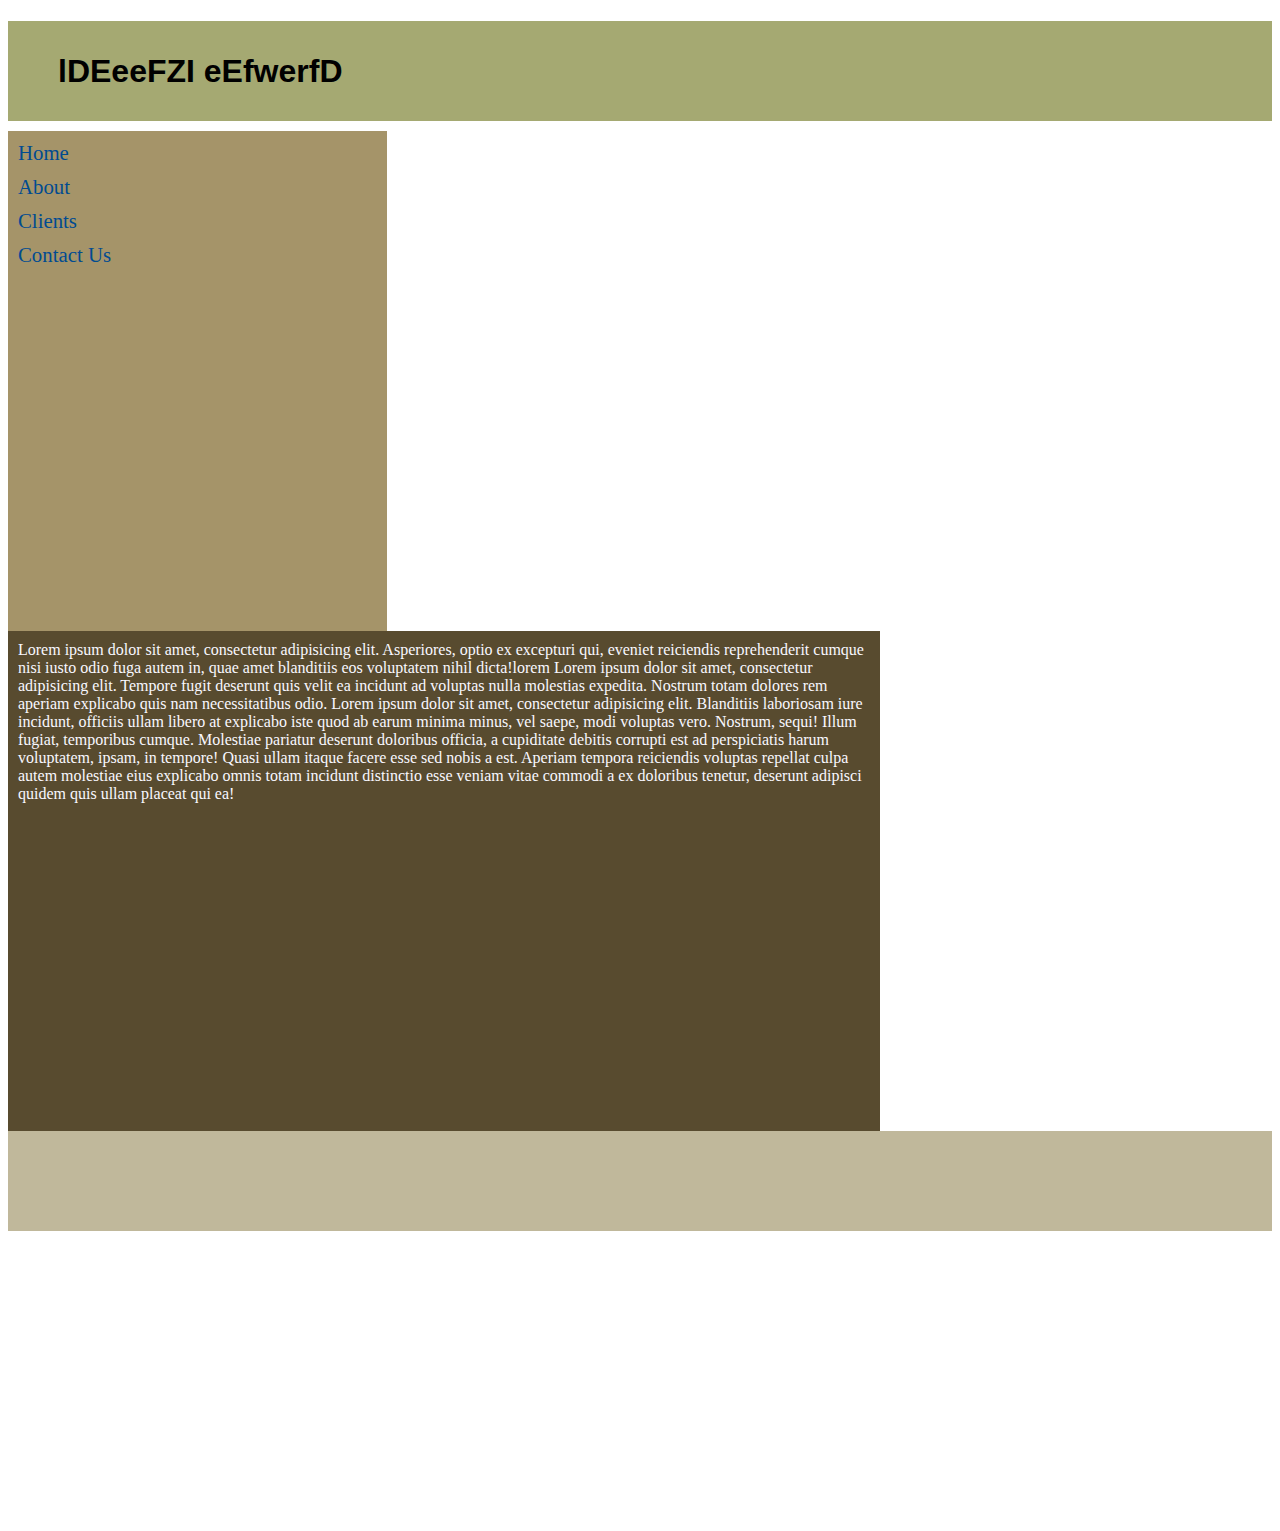
<file: middleExam/1/index.html>
<!DOCTYPE html>
<html>

<head>

  <meta charset="UTF-8">

  <title>CodePen - A Pen by nigayo</title>

    <link rel="stylesheet" href="style.css" media="screen" type="text/css" />

</head>

<body>

  <div id="wrap">
  <header><h1>lDEeeFZI eEfwerfD </h1></header>
  <section>
    <nav role='navigation'>
      <ul>
        <li><a href="#">Home</a></li>
        <li><a href="#">About</a></li>
        <li><a href="#">Clients</a></li>
        <li><a href="#">Contact Us</a></li>
      </ul>
    </nav>
    <div id="bodySection">
      <p>Lorem ipsum dolor sit amet, consectetur adipisicing elit. Asperiores, optio ex excepturi qui, eveniet reiciendis reprehenderit cumque nisi iusto odio fuga autem in, quae amet blanditiis eos voluptatem nihil dicta!lorem Lorem ipsum dolor sit amet, consectetur adipisicing elit. Tempore fugit deserunt quis velit ea incidunt ad voluptas nulla molestias expedita. Nostrum totam dolores rem aperiam explicabo quis nam necessitatibus odio. <span>Lorem ipsum dolor sit amet, consectetur adipisicing elit. Blanditiis laboriosam iure incidunt, officiis ullam libero at explicabo iste quod ab earum minima minus, vel saepe, modi voluptas vero. Nostrum, sequi!</span>
      <span>Illum fugiat, temporibus cumque. Molestiae pariatur deserunt doloribus officia, a cupiditate debitis corrupti est ad perspiciatis harum voluptatem, ipsam, in tempore! Quasi ullam itaque facere esse sed nobis a est.</span>
      <span>Aperiam tempora reiciendis voluptas repellat culpa autem molestiae eius explicabo omnis totam incidunt distinctio esse veniam vitae commodi a ex doloribus tenetur, deserunt adipisci quidem quis ullam placeat qui ea!</span></p>
    </div>
  </section>
  <footer></footer>
</div>

</body>

</html>
</file>
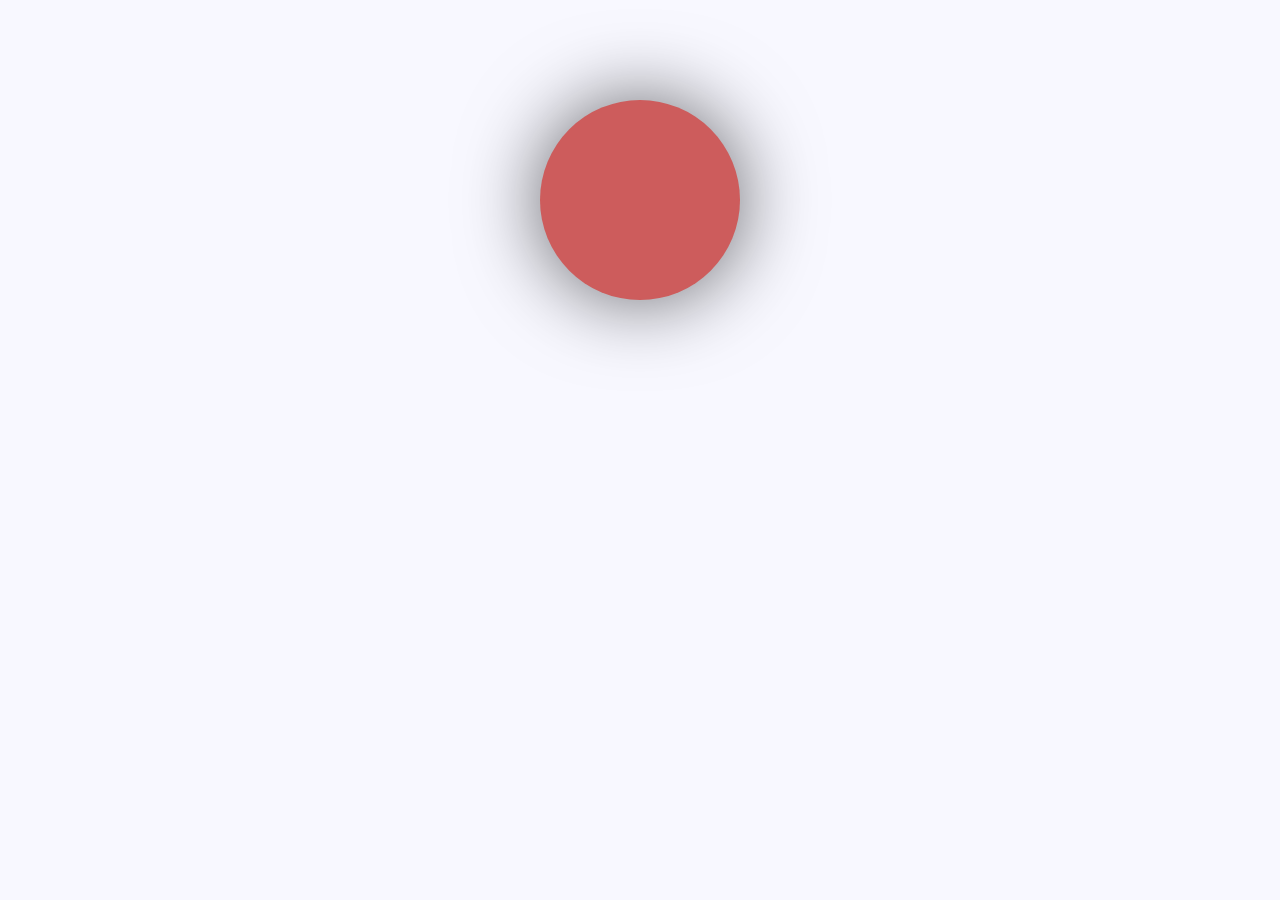
<file: middleExam/2/index.html>
<!DOCTYPE html>
<html>

<head>

  <meta charset="UTF-8">

  <title>make color Circle </title>

    <link rel="stylesheet" href="css/style.css" media="screen" type="text/css" />

</head>

<body>

<div id="container">
	<div class="changer">  
	</div>
	<ul>
	</ul>
</div>

<script src="js/index.js"></script>
</body>

</html>
</file>
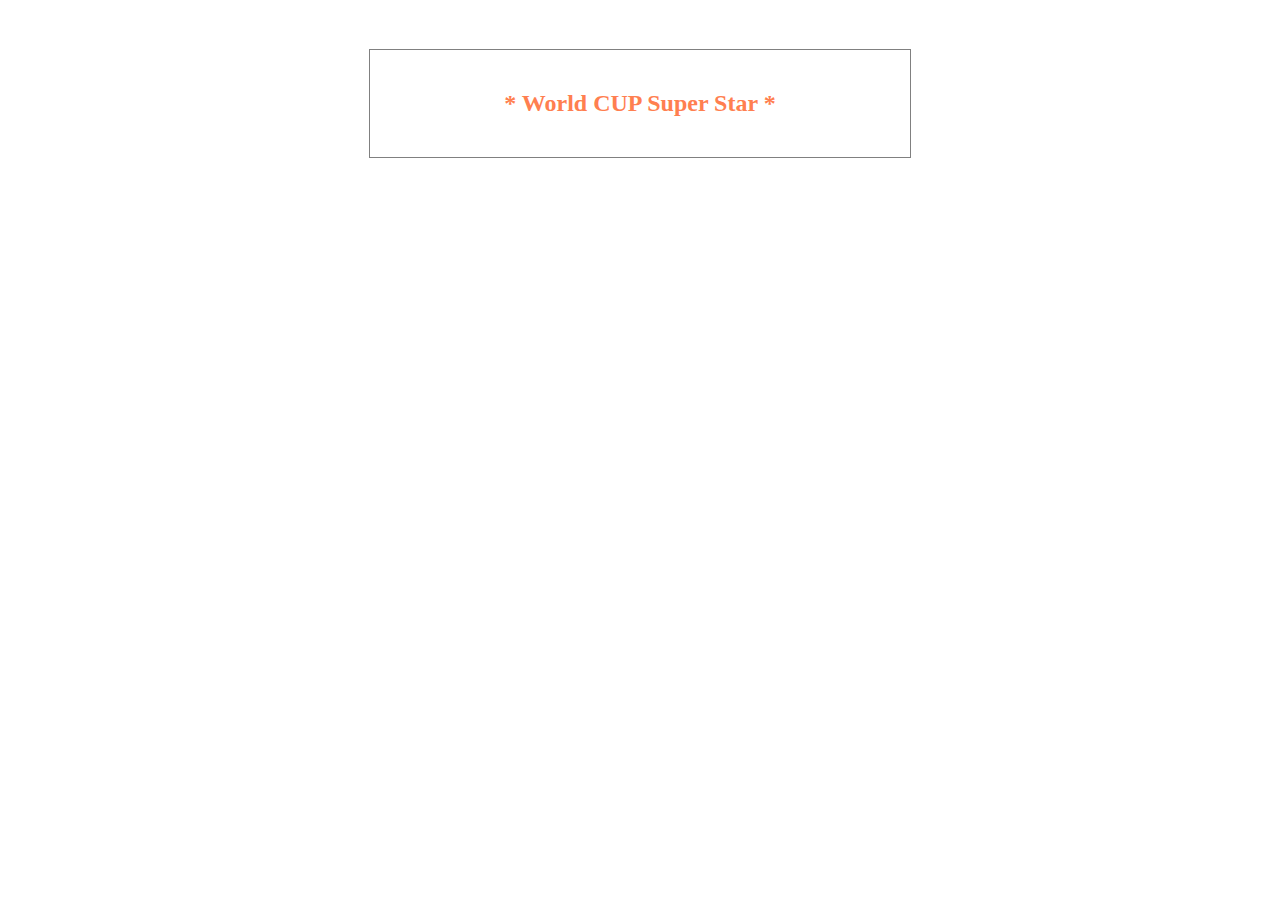
<file: 6_async&eventQueue/quiz/answer/index.html>
<!DOCTYPE html>
<html>

<head>

  <meta charset="UTF-8">

  <title>CodePen - A Pen by nigayo</title>

    <link rel="stylesheet" href="style.css" media="screen" type="text/css" />

</head>

<body>

  <html>
<head>
  <meta charset="utf-8">
  <title>XHR Example</title>
</head>
<body>
  <section id="result">
    <h2> * World CUP Super Star * </h2>
  </section>
</body>
</html>

  <script src="index.js"></script>

</body>

</html>
</file>
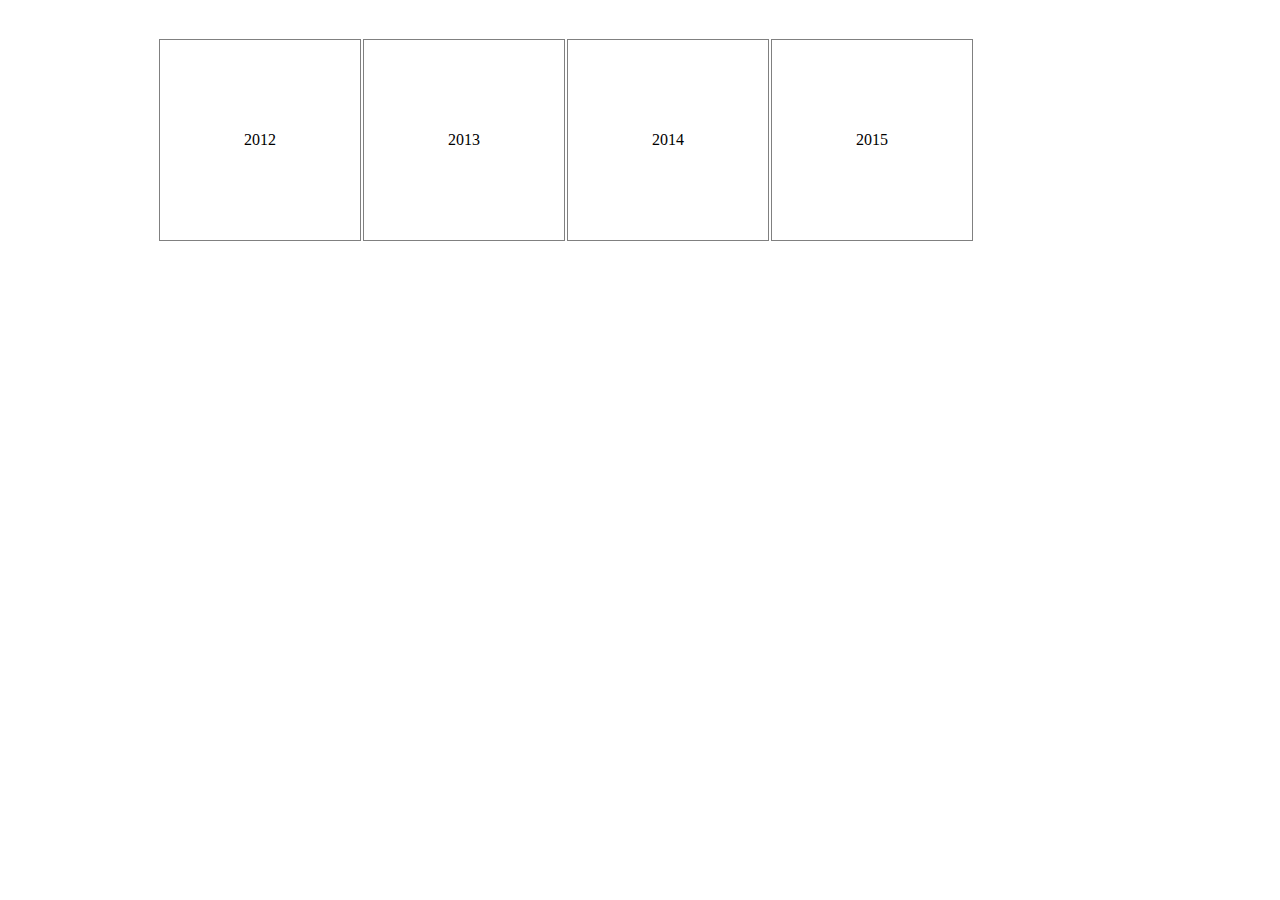
<file: 4_oopPattern/quiz/quiz2.html>
<!DOCTYPE html>
<html>
<head>
<meta charset="utf-8">
<title>quiz2</title>
<style>

ul {list-style:none;width:1000px;margin:40px auto;}
ul li {width:200px;height:200px;outline:1px solid gray;display:inline-block;line-height:200px;text-align:center;}
	
</style>
</head>
<body>

<ul>
	<li>2012</li>
	<li>2013</li>
	<li>2014</li>
	<li>2015</li>
</ul>
<script>

/*
2013년을 클릭하면 아래와 같은 메시지가 나와야 합니다.
-----
2번째년도 입니다
2013
-----

하지만 지금은 그렇지 않습니다. 
1. 올바르게 동작하도록 소스코드를 수정하세요.

 */
 

(function() {
	window.addEventListener("DOMContentLoaded", function() {
		registerEvent();

		function registerEvent() {
			var listLI = document.querySelectorAll("ul > li");
			var listLILength = listLI.length;

			for(var i=0; i<listLILength; i++) {
				listLI[i].addEventListener("click", function(e) {
					alert( i + 1 +  " 번째년도 입니다. \n" + e.target.innerText);
				});
			}
		}

	});

})();
</script>

</body>
</html>
</file>
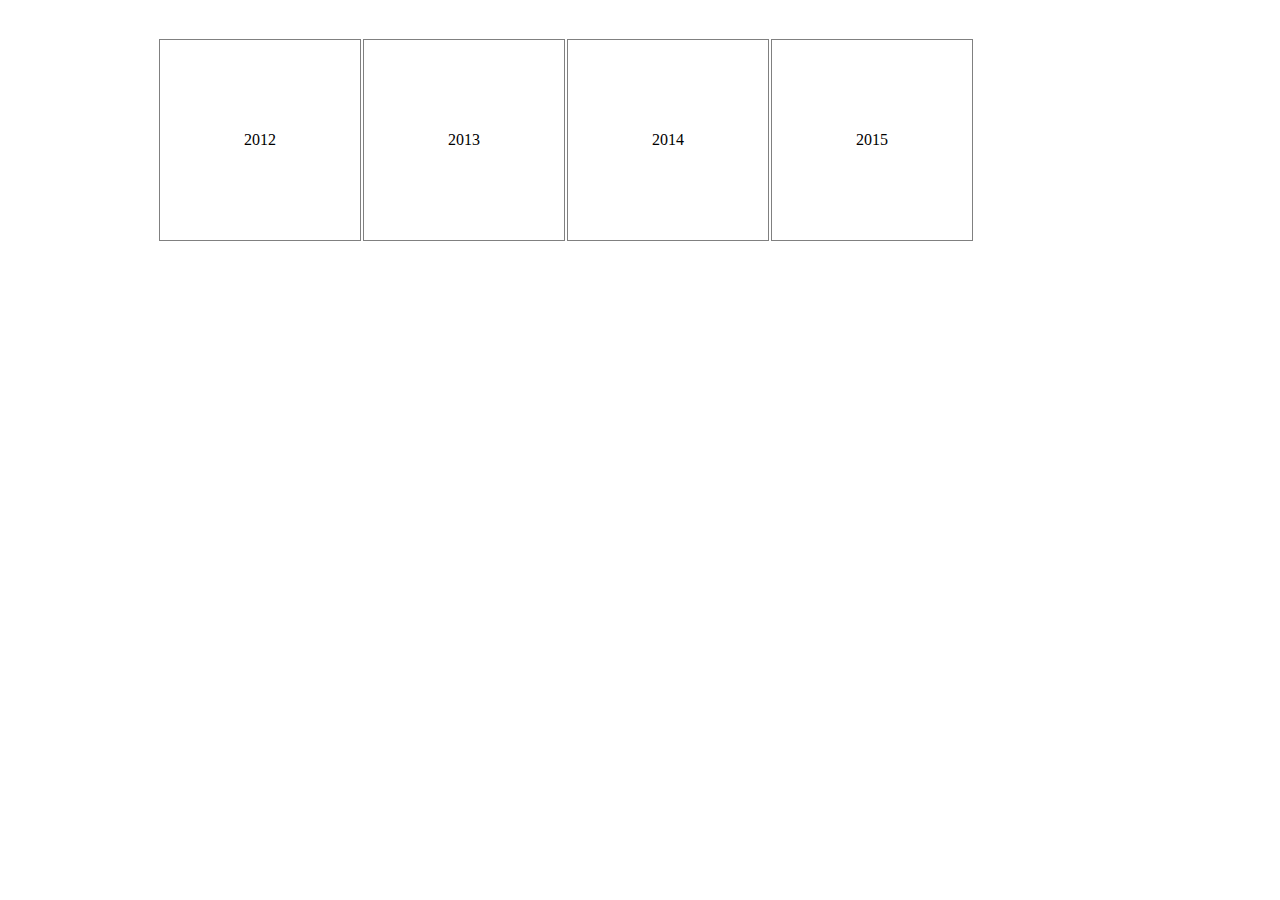
<file: 4_oopPattern/quiz/quiz2_answer.html>
<!DOCTYPE html>
<html>
<head>
<meta charset="utf-8">
<title>quiz2</title>
<style>

ul {list-style:none;width:1000px;margin:40px auto;}
ul li {width:200px;height:200px;outline:1px solid gray;display:inline-block;line-height:200px;text-align:center;}
	
</style>
</head>
<body>

<ul>
	<li>2012</li>
	<li>2013</li>
	<li>2014</li>
	<li>2015</li>
</ul>
<script>

/*
 다음 결과가 아래처럼 나오도록 하세요.
 '반갑습니다 ^^
  홍길동님'

  myController와 DATA_MESSAGE는 수정할 수 없습니다.

 */

(function() {
	window.addEventListener("DOMContentLoaded", function() {
		registerEvent();

		function registerEvent() {
			var listLI = document.querySelectorAll("ul > li");
			var listLILength = listLI.length;

			for(var i=0; i<listLILength; i++) {
				(function(i){
					listLI[i].addEventListener("click", function(e) {
						alert( i + 1 +  " 번째년도 입니다. \n" + e.target.innerText);
					});
				})(i);
			}
		}

	});

})();
</script>

</body>
</html>
</file>
<file: middleExam/1/style.css>
ul { list-style: none;}
div,header,section,nav,footer,ul,li,p{padding:0px;margin:0px}
a{color: #004b91;text-decoration: none;}

#wrap {
  margin : 10px auto;
  width : 100%;
  height : 1500px;
  min-width : 310px;
}

header {
  font-family: "HelveticaNeue-Light", "Helvetica Neue Light", "Helvetica Neue", Helvetica, Arial, "Lucida Grande", sans-serif; 
  padding-left : 50px;
  line-height: 100px;
  background-color : #A5A972;
  margin-bottom : 10px;
  height : 100px;
}

section > nav {  
  background-color : #A59469;
  height : 500px;
  width : 30%;
  margin-right : 1%;
}

section > nav > ul {
  padding: 10px;
}
section > nav  li {
  margin-bottom : 10px;
}

section > nav  li a {
  font-size : 1.3em;
}

#bodySection {
  background-color : #584B2F;
  height : 500px;
  width : 69%;
}

#bodySection > p {
  padding : 10px;
  color: ghostwhite;
}


footer {
  background-color : #C0B89B;
  height : 100px;
}
</file>
<file: middleExam/2/css/style.css>
body {
  background-color : ghostWhite; 
  -webkit-transition:  background-color 1s linear;
  transition:  background-color 1s linear;
}


div.changer {
  margin : 100px auto;
  background-color : indianred;
  border-radius : 50%;
  height :200px;
  line-height : 200px;
  text-align : center;
  width : 200px;

  box-shadow: 0px 0px 80px rgba(0,0,0,0.6);
  -moz-box-shadow: 0px 0px 80px rgba(0,0,0,0.6);
  -webkit-box-shadow: 0px 0px 80px rgba(0,0,0,0.6);
  -o-box-shadow: 0px 0px 80px rgba(0,0,0,0.6);
}

div.changer:hover {
  cursor : pointer;
}

#container > ul {
  list-style : none;
  margin : 30px auto;
  width : 720px;
  padding : 0px;
  overflow : auto;
}

#container > ul > li {
  border-radius : 50%;
  height : 100px;
  width  : 100px;
  line-height : 200px;
  float: left;
  margin: 10px;
  transition:  background-color 1s linear;
  -webkit-transition:  background-color 1s linear;
}

div.changer > span {
  font-size : 3em;
  color : ghostWhite;
}
</file>
<file: 6_async&eventQueue/quiz/answer/style.css>
section {
  margin : 50px auto 0px;
  outline : 1px solid gray;
  width  :500px;
  text-align : center;
  padding : 20px;
}

h2 {
  color : coral;
}
</file>
